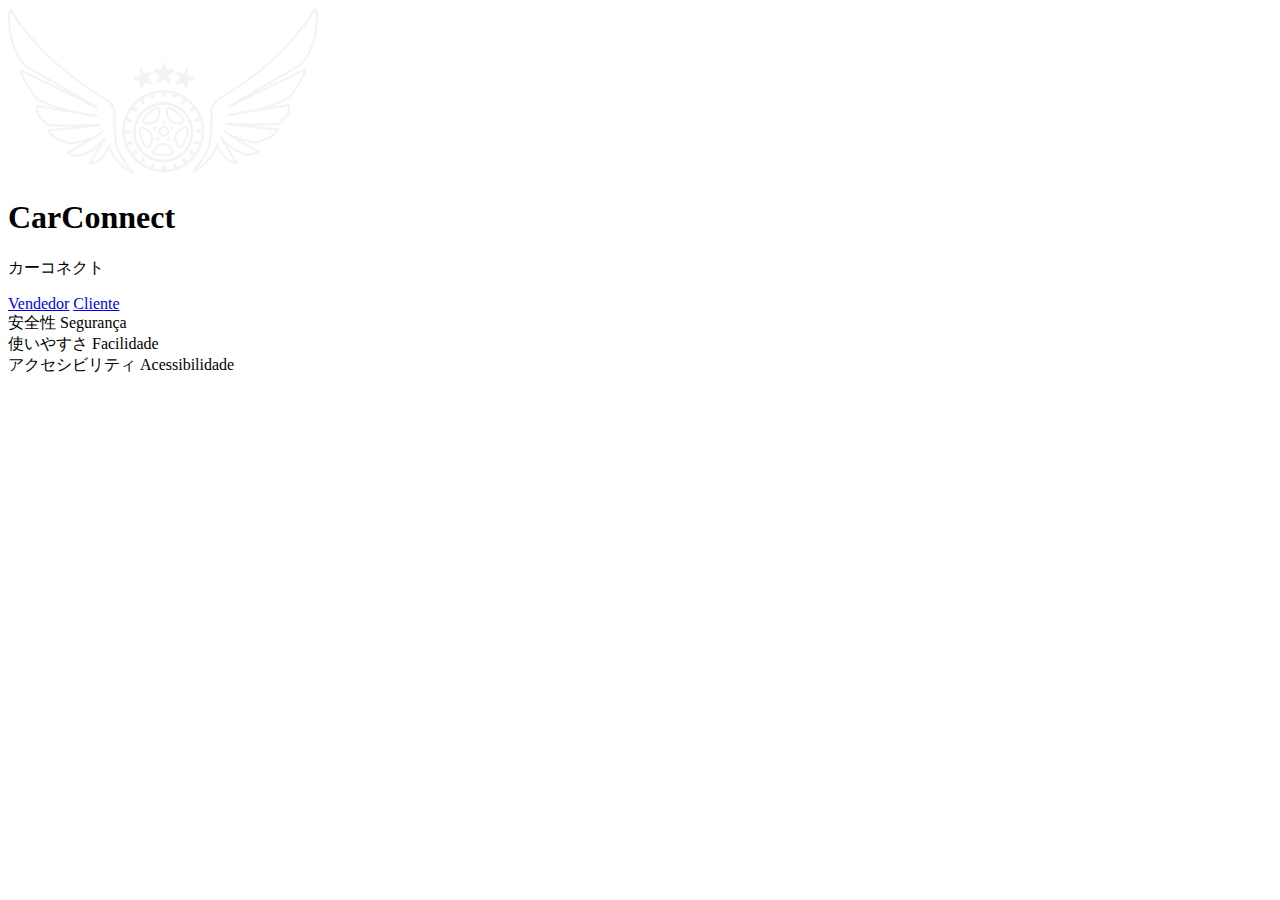
<file: InicioTela.html>
<!DOCTYPE html>
<html lang="pt-br">
<head>
    <meta charset="UTF-8">
    <meta name="viewport" content="width=device-width, initial-scale=1.0">
    <title>CarConnect - Bem-vindo</title>
    <link rel="stylesheet" href="style.css">

<link rel="icon" type="image/png" href="CarConnectlogo.png">

    <link rel="preconnect" href="https://fonts.googleapis.com">
    <link rel="preconnect" href="https://fonts.gstatic.com" crossorigin>
    <link href="style.css" rel="stylesheet">
</head>
<body>

    <main class="container">

        <section class="login-box">
            
            <img src="CarConnectlogo.png" alt="Logo CarConnect" class="logo">

            <h1>CarConnect</h1>
            <p class="subtitle">カーコネクト</p>

            <div class="button-group">
                <a href="loginVendedor.html" class="btn">Vendedor</a>
                <a href="loginCliente.html" class="btn">Cliente</a>
            </div>

        </section>

        <aside class="sidebar">
            <div class="sidebar-item">
    <main class="container">

        <section class="login-box">
            
                <span class="jp-text">安全性</span>
                <span class="en-text">Segurança</span>
            </div>
            <div class="sidebar-item">
                <span class="jp-text">使いやすさ</span>
                <span class="en-text">Facilidade</span>
            </div>
            <div class="sidebar-item">
                <span class="jp-text">アクセシビリティ</span>
                <span class="en-text">Acessibilidade</span>
            </div>
        </aside>

    </main>
    
</body>
</html>
</file>
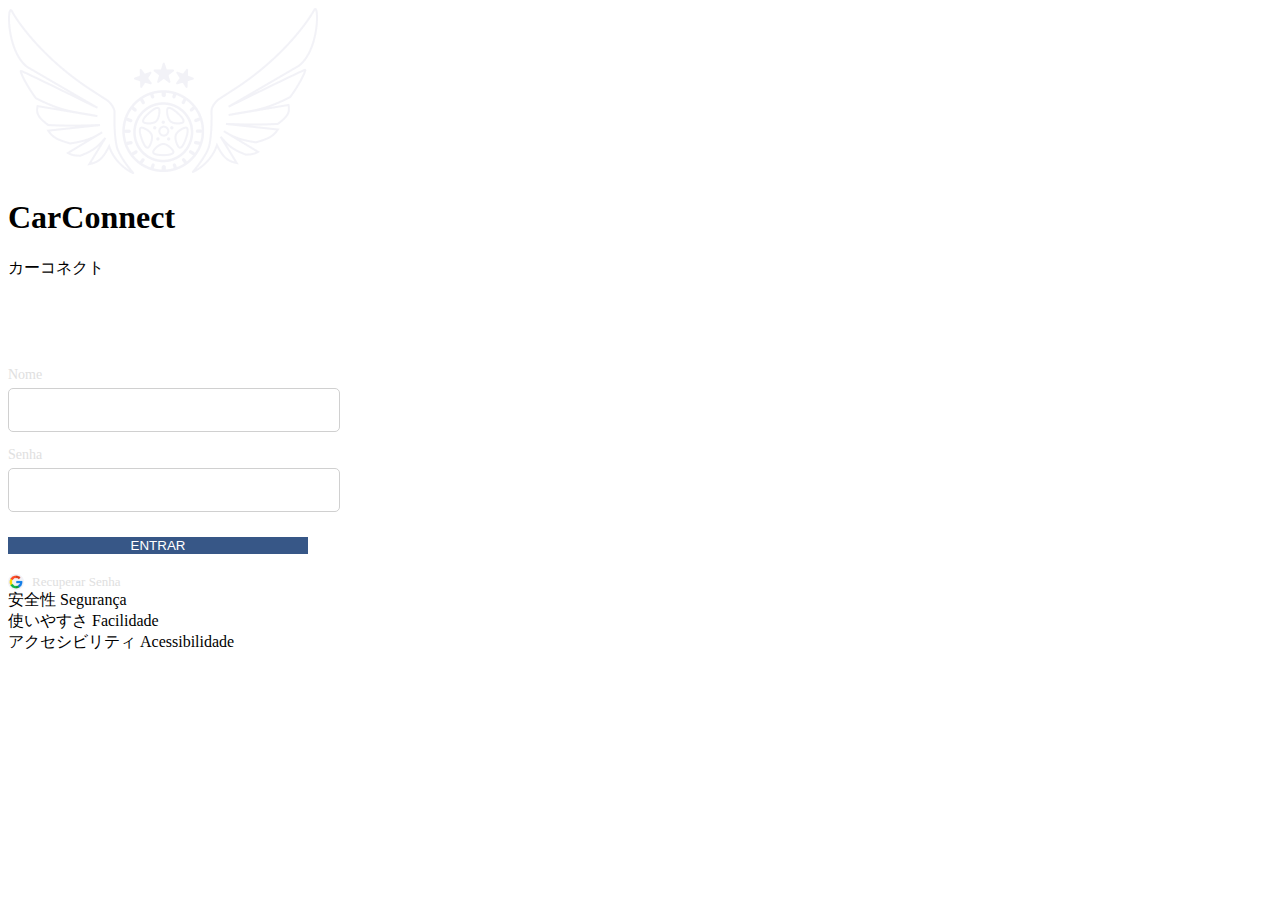
<file: loginCliente.html>
<!DOCTYPE html>
<html lang="pt-br">
<head>
    <meta charset="UTF-8">
    <meta name="viewport" content="width=device-width, initial-scale=1.0">
    <title>CarConnect - Login do Cliente</title>
    <link href="style.css" rel="stylesheet">

    <link rel="icon" type="image/png" href="CarConnectlogo.png">

    <link rel="preconnect" href="https://fonts.googleapis.com">
    <link rel="preconnect" href="https://fonts.gstatic.com" crossorigin>
    <link href="loginVendedor.css" rel="stylesheet">
</head>
<body>

    <main class="container">

        <section class="login-box">
            
            <img src="CarConnectlogo.png" alt="Logo CarConnect" class="logo">
            <h1>CarConnect</h1>
            <p class="subtitle">カーコネクト</p>
            
         

            <form class="login-form">
                <h2>Cliente</h2>
                
                <div class="form-group">
                    <label for="nome">Nome</label>
                    <input type="text" id="nome" name="nome" required>
                </div>

                <div class="form-group">
                    <label for="senha">Senha</label>
                    <input type="password" id="senha" name="senha" required>
                </div>
                
                <button type="submit" class="btn btn-primary">ENTRAR</button>
            </form>

            <div class="recovery-link">
                <a href="#">
                    <img src="LogoGoogle.png" alt="Ícone de recuperar senha">
                    Recuperar Senha
                </a>
            </div>

        </section>

        <aside class="sidebar">
            <div class="sidebar-item">
                <span class="jp-text">安全性</span>
                <span class="en-text">Segurança</span>
            </div>
            <div class="sidebar-item">
                <span class="jp-text">使いやすさ</span>
                <span class="en-text">Facilidade</span>
            </div>
            <div class="sidebar-item">
                <span class="jp-text">アクセシビリティ</span>
                <span class="en-text">Acessibilidade</span>
            </div>
        </aside>

    </main>
    
</body>
</html>
</file>
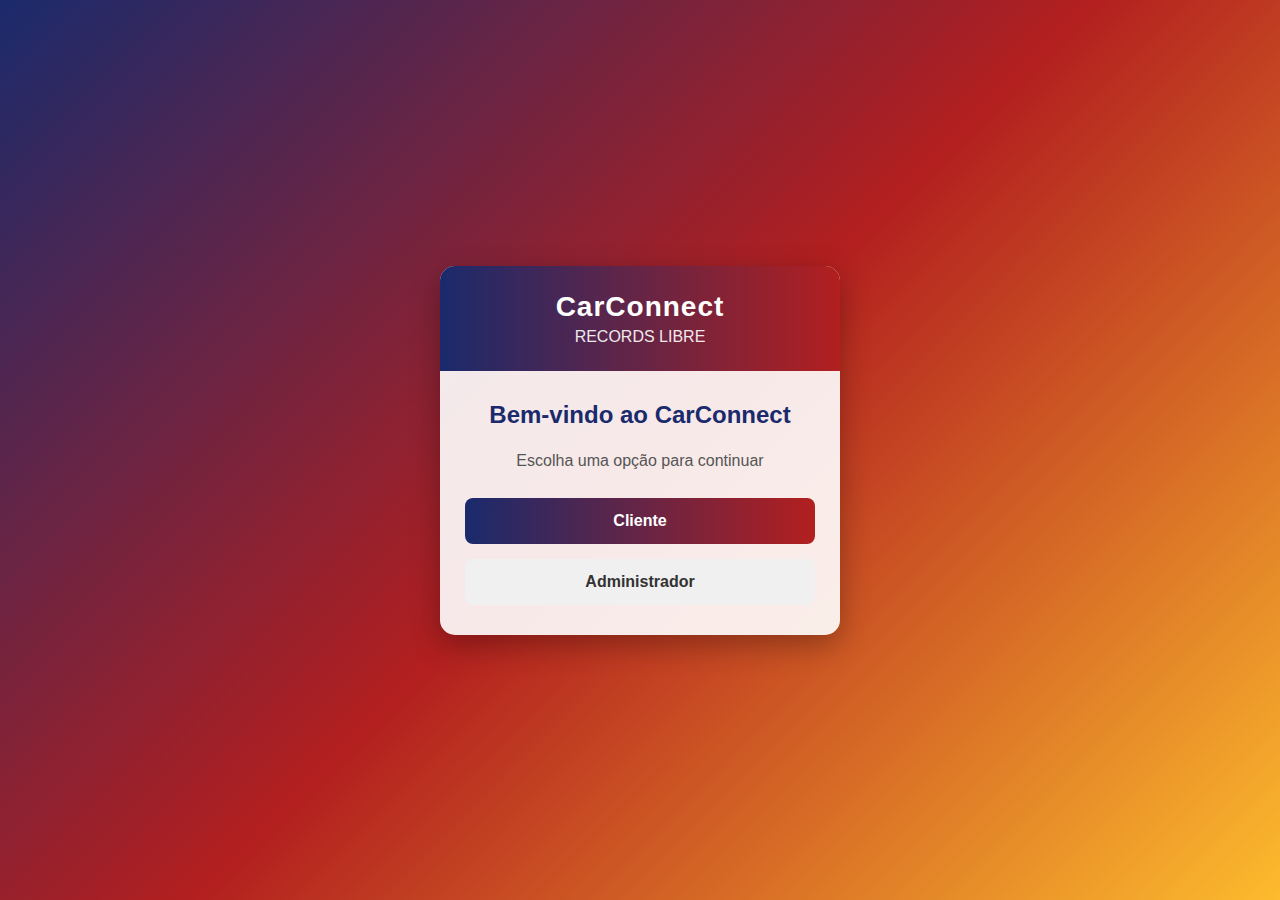
<file: LoginCliente2.html>
<!DOCTYPE html>
<html lang="pt-BR">
<head>
    <meta charset="UTF-8">
    <meta name="viewport" content="width=device-width, initial-scale=1.0">
    <title>CarConnect - Sistema de Cliente</title>
    <style>
        * {
            margin: 0;
            padding: 0;
            box-sizing: border-box;
            font-family: 'Segoe UI', Tahoma, Geneva, Verdana, sans-serif;
        }
        
        body {
            background: linear-gradient(135deg, #1a2a6c, #b21f1f, #fdbb2d);
            min-height: 100vh;
            display: flex;
            justify-content: center;
            align-items: center;
            padding: 20px;
        }
        
        .container {
            width: 100%;
            max-width: 400px;
            background-color: rgba(255, 255, 255, 0.9);
            border-radius: 15px;
            box-shadow: 0 10px 30px rgba(0, 0, 0, 0.3);
            overflow: hidden;
            transition: transform 0.3s ease;
        }
        
        .container:hover {
            transform: translateY(-5px);
        }
        
        .header {
            background: linear-gradient(to right, #1a2a6c, #b21f1f);
            color: white;
            padding: 25px 20px;
            text-align: center;
        }
        
        .logo {
            font-size: 28px;
            font-weight: bold;
            margin-bottom: 5px;
            letter-spacing: 1px;
        }
        
        .subtitle {
            font-size: 16px;
            opacity: 0.9;
            font-weight: 300;
        }
        
        .content {
            padding: 30px 25px;
        }
        
        .screen {
            display: none;
            animation: fadeIn 0.5s ease;
        }
        
        .screen.active {
            display: block;
        }
        
        h2 {
            color: #1a2a6c;
            margin-bottom: 20px;
            text-align: center;
            font-weight: 600;
        }
        
        p {
            color: #555;
            margin-bottom: 25px;
            text-align: center;
            line-height: 1.5;
        }
        
        .btn-group {
            display: flex;
            flex-direction: column;
            gap: 15px;
        }
        
        button {
            padding: 14px;
            border: none;
            border-radius: 8px;
            font-size: 16px;
            font-weight: 600;
            cursor: pointer;
            transition: all 0.3s ease;
        }
        
        .btn-primary {
            background: linear-gradient(to right, #1a2a6c, #b21f1f);
            color: white;
        }
        
        .btn-primary:hover {
            transform: translateY(-2px);
            box-shadow: 0 5px 15px rgba(0, 0, 0, 0.2);
        }
        
        .btn-secondary {
            background-color: #f0f0f0;
            color: #333;
        }
        
        .btn-secondary:hover {
            background-color: #e0e0e0;
        }
        
        .form-group {
            margin-bottom: 20px;
        }
        
        label {
            display: block;
            margin-bottom: 8px;
            color: #333;
            font-weight: 500;
        }
        
        input {
            width: 100%;
            padding: 12px 15px;
            border: 1px solid #ddd;
            border-radius: 8px;
            font-size: 16px;
            transition: border 0.3s;
        }
        
        input:focus {
            border-color: #1a2a6c;
            outline: none;
            box-shadow: 0 0 0 2px rgba(26, 42, 108, 0.2);
        }
        
        .back-btn {
            background: none;
            border: none;
            color: #1a2a6c;
            font-size: 14px;
            display: flex;
            align-items: center;
            gap: 5px;
            margin-bottom: 15px;
            cursor: pointer;
            padding: 5px 0;
        }
        
        .back-btn:hover {
            text-decoration: underline;
        }
        
        @keyframes fadeIn {
            from { opacity: 0; transform: translateY(10px); }
            to { opacity: 1; transform: translateY(0); }
        }
        
        .success-message {
            background-color: #d4edda;
            color: #155724;
            padding: 15px;
            border-radius: 8px;
            margin-bottom: 20px;
            text-align: center;
            display: none;
        }
        
        .success-message.show {
            display: block;
            animation: fadeIn 0.5s ease;
        }
    </style>
</head>
<body>
    <div class="container">
        <div class="header">
            <div class="logo">CarConnect</div>
            <div class="subtitle">RECORDS LIBRE</div>
        </div>
        
        <div class="content">
            <!-- Tela de escolha inicial -->
            <div id="screen-home" class="screen active">
                <h2>Bem-vindo ao CarConnect</h2>
                <p>Escolha uma opção para continuar</p>
                <div class="btn-group">
                    <button class="btn-primary" onclick="showScreen('screen-login-choice')">Cliente</button>
                    <button class="btn-secondary">Administrador</button>
                </div>
            </div>
            
            <!-- Tela de escolha de login cliente -->
            <div id="screen-login-choice" class="screen">
                <button class="back-btn" onclick="showScreen('screen-home')">
                    ← Voltar
                </button>
                <h2>Área do Cliente</h2>
                <p>Escolha como deseja acessar sua conta</p>
                <div class="btn-group">
                    <button class="btn-primary" onclick="showScreen('screen-login')">Fazer Login</button>
                    <button class="btn-secondary" onclick="showScreen('screen-register')">Fazer Cadastro</button>
                </div>
            </div>
            
            <!-- Tela de login cliente -->
            <div id="screen-login" class="screen">
                <button class="back-btn" onclick="showScreen('screen-login-choice')">
                    ← Voltar
                </button>
                <h2>Login do Cliente</h2>
                <p>Informe seus dados para acessar sua conta</p>
                
                <div class="form-group">
                    <label for="login-email">E-mail</label>
                    <input type="email" id="login-email" placeholder="seu@email.com">
                </div>
                
                <div class="form-group">
                    <label for="login-password">Senha</label>
                    <input type="password" id="login-password" placeholder="Sua senha">
                </div>
                
                <button class="btn-primary" onclick="login()">Entrar</button>
            </div>
            
            <!-- Tela de cadastro cliente -->
            <div id="screen-register" class="screen">
                <button class="back-btn" onclick="showScreen('screen-login-choice')">
                    ← Voltar
                </button>
                <h2>Cadastro do Cliente</h2>
                <p>Preencha os dados para criar sua conta</p>
                
                <div class="form-group">
                    <label for="register-name">Nome Completo</label>
                    <input type="text" id="register-name" placeholder="Seu nome completo">
                </div>
                
                <div class="form-group">
                    <label for="register-email">E-mail</label>
                    <input type="email" id="register-email" placeholder="seu@email.com">
                </div>
                
                <div class="form-group">
                    <label for="register-password">Senha</label>
                    <input type="password" id="register-password" placeholder="Crie uma senha">
                </div>
                
                <div class="form-group">
                    <label for="register-confirm">Confirmar Senha</label>
                    <input type="password" id="register-confirm" placeholder="Digite a senha novamente">
                </div>
                
                <button class="btn-primary" onclick="register()">Cadastrar</button>
            </div>
            
            <!-- Tela após login bem-sucedido -->
            <div id="screen-dashboard" class="screen">
                <h2>Bem-vindo ao CarConnect!</h2>
                <p>Login realizado com sucesso.</p>
                <div class="success-message show">
                    Você foi autenticado com sucesso!
                </div>
                <div class="btn-group">
                    <button class="btn-primary" onclick="showScreen('screen-home')">Sair</button>
                </div>
            </div>
        </div>
    </div>

    <script>
        // Função para mostrar uma tela específica
        function showScreen(screenId) {
            // Esconde todas as telas
            const screens = document.querySelectorAll('.screen');
            screens.forEach(screen => {
                screen.classList.remove('active');
            });
            
            // Mostra a tela solicitada
            document.getElementById(screenId).classList.add('active');
        }
        
        // Função para simular o login
        function login() {
            const email = document.getElementById('login-email').value;
            const password = document.getElementById('login-password').value;
            
            // Validação básica
            if (!email || !password) {
                alert('Por favor, preencha todos os campos.');
                return;
            }
            
            // Simulação de autenticação bem-sucedida
            showScreen('screen-dashboard');
        }
        
        // Função para simular o cadastro
        function register() {
            const name = document.getElementById('register-name').value;
            const email = document.getElementById('register-email').value;
            const password = document.getElementById('register-password').value;
            const confirm = document.getElementById('register-confirm').value;
            
            // Validação básica
            if (!name || !email || !password || !confirm) {
                alert('Por favor, preencha todos os campos.');
                return;
            }
            
            if (password !== confirm) {
                alert('As senhas não coincidem.');
                return;
            }
            
            // Simulação de cadastro bem-sucedido
            alert('Cadastro realizado com sucesso! Faça login para continuar.');
            showScreen('screen-login');
        }
    </script>
</body>
</html>
</file>
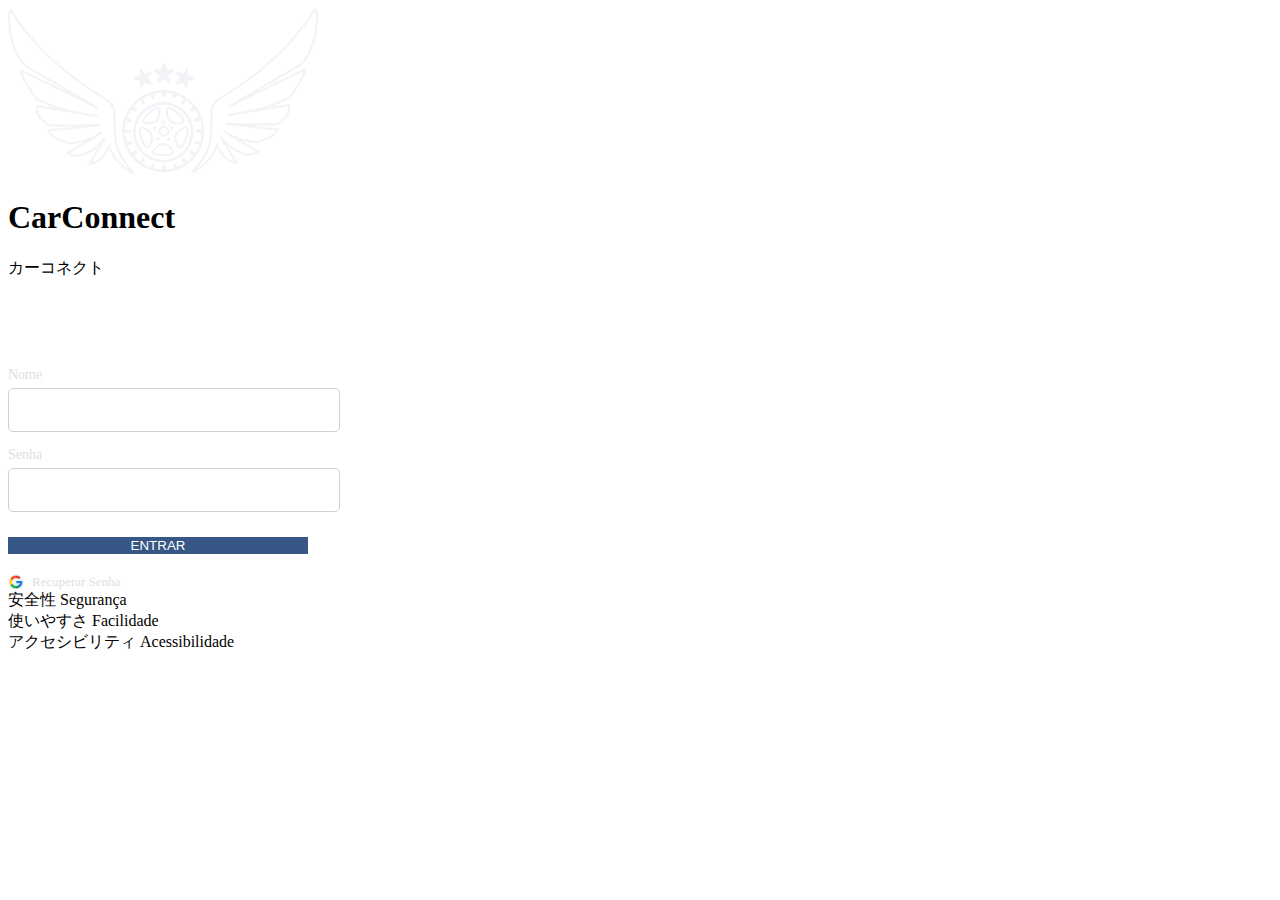
<file: loginV.html>
<!DOCTYPE html>
<html lang="pt-br">
<head>
    <meta charset="UTF-8">
    <meta name="viewport" content="width=device-width, initial-scale=1.0">
    <title>CarConnect - Login do Cliente</title>
    <link href="style.css" rel="stylesheet">

    <link rel="icon" type="image/png" href="CarConnectlogo.png">

    <link rel="preconnect" href="https://fonts.googleapis.com">
    <link rel="preconnect" href="https://fonts.gstatic.com" crossorigin>
    <link href="loginVendedor.css" rel="stylesheet">
</head>
<body>

    <main class="container">

        <section class="login-box">
            
            <img src="CarConnectlogo.png" alt="Logo CarConnect" class="logo">
            <h1>CarConnect</h1>
            <p class="subtitle">カーコネクト</p>
            
         

            <form class="login-form">
                <h2>Vendedor</h2>
                
                <div class="form-group">
                    <label for="nome">Nome</label>
                    <input type="text" id="nome" name="nome" required>
                </div>

                <div class="form-group">
                    <label for="senha">Senha</label>
                    <input type="password" id="senha" name="senha" required>
                </div>
                
                <button type="submit" class="btn btn-primary">ENTRAR</button>
            </form>

            <div class="recovery-link">
                <a href="#">
                    <img src="Group 55.png" alt="Ícone de recuperar senha">
                    Recuperar Senha
                </a>
            </div>

        </section>

        <aside class="sidebar">
            <div class="sidebar-item">
                <span class="jp-text">安全性</span>
                <span class="en-text">Segurança</span>
            </div>
            <div class="sidebar-item">
                <span class="jp-text">使いやすさ</span>
                <span class="en-text">Facilidade</span>
            </div>
            <div class="sidebar-item">
                <span class="jp-text">アクセシビリティ</span>
                <span class="en-text">Acessibilidade</span>
            </div>
        </aside>

    </main>
    
</body>
</html>
</file>
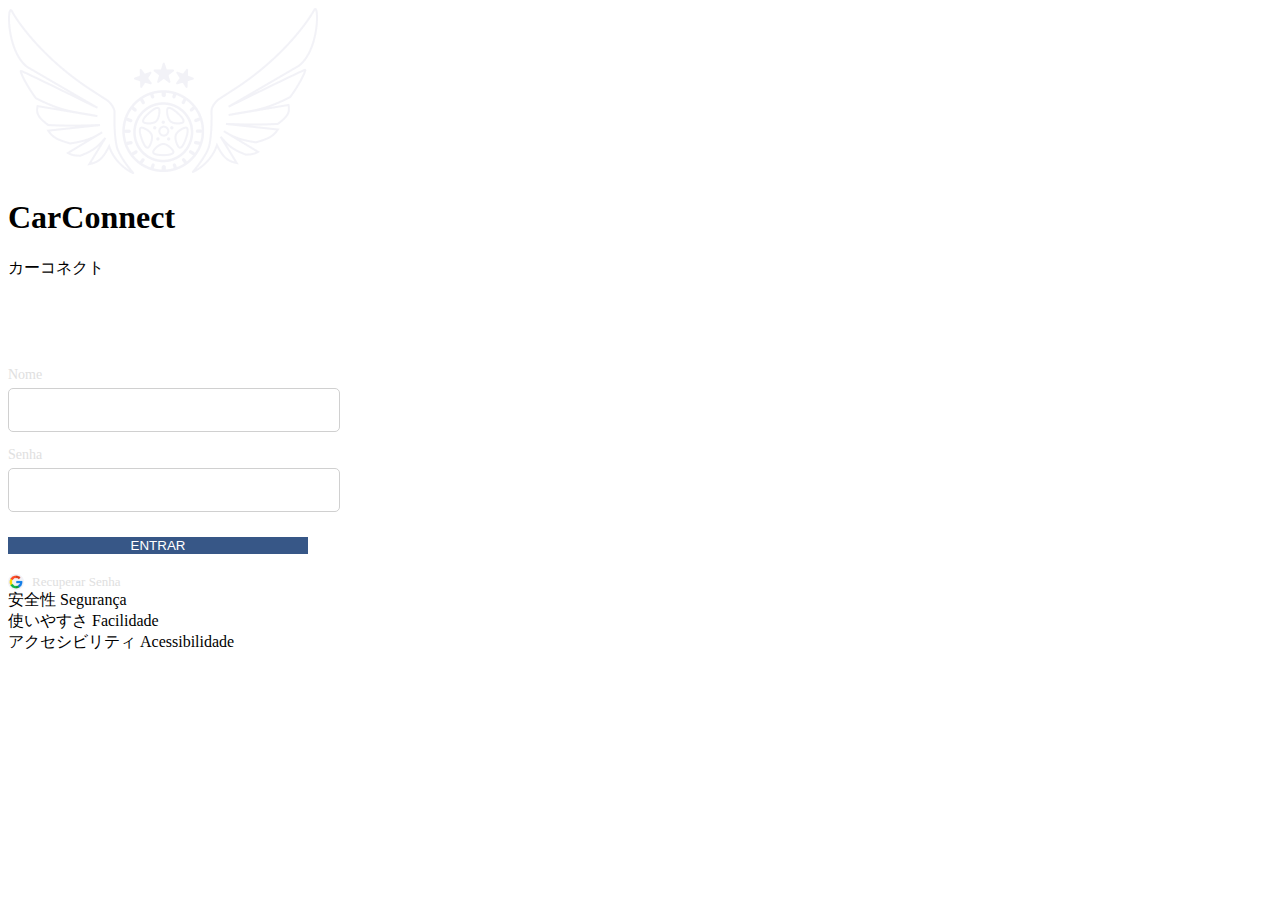
<file: loginVendedor.html>
<!DOCTYPE html>
<html lang="pt-br">
<head>
    <meta charset="UTF-8">
    <meta name="viewport" content="width=device-width, initial-scale=1.0">
    <title>CarConnect - Login do Cliente</title>
    <link href="style.css" rel="stylesheet">

    <link rel="icon" type="image/png" href="CarConnectlogo.png">

    <link rel="preconnect" href="https://fonts.googleapis.com">
    <link rel="preconnect" href="https://fonts.gstatic.com" crossorigin>
    <link href="loginVendedor.css" rel="stylesheet">
</head>
<body>

    <main class="container">

        <section class="login-box">
            
            <img src="CarConnectlogo.png" alt="Logo CarConnect" class="logo">
            <h1>CarConnect</h1>
            <p class="subtitle">カーコネクト</p>
            
         

            <form class="login-form">
                <h2>Vendedor</h2>
                
                <div class="form-group">
                    <label for="nome">Nome</label>
                    <input type="text" id="nome" name="nome" required>
                </div>

                <div class="form-group">
                    <label for="senha">Senha</label>
                    <input type="password" id="senha" name="senha" required>
                </div>
                
                <button type="submit" class="btn btn-primary">ENTRAR</button>
            </form>

            <div class="recovery-link">
                <a href="#">
                    <img src="LogoGoogle.png" alt="Ícone de recuperar senha">
                    Recuperar Senha
                </a>
            </div>

        </section>

        <aside class="sidebar">
            <div class="sidebar-item">
                <span class="jp-text">安全性</span>
                <span class="en-text">Segurança</span>
            </div>
            <div class="sidebar-item">
                <span class="jp-text">使いやすさ</span>
                <span class="en-text">Facilidade</span>
            </div>
            <div class="sidebar-item">
                <span class="jp-text">アクセシビリティ</span>
                <span class="en-text">Acessibilidade</span>
            </div>
        </aside>

    </main>
    
</body>
</html>
</file>
<file: style.css>

</file>
<file: loginVendedor.css>
/* Linha divisória */
.login-box hr {
    width: 100%;
    max-width: 350px;
    border: none;
    border-top: 1px solid #4a6391; /* Cor da linha */
    margin-top: -10px;
    margin-bottom: 25px;
}

/* Formulário */
.login-form {
    width: 100%;
    max-width: 300px;
    display: flex;
    flex-direction: column;
    gap: 15px; /* Espaço entre os elementos do formulário */
}

.login-form h2 {
    font-size: 24px;
    color: #ffffff;
    font-weight: 700;
    text-align: left;
    margin-bottom: 10px;
}

.form-group {
    text-align: left;
}

.form-group label {
    display: block; /* Faz o label ocupar a linha toda */
    font-size: 14px;
    color: #e0e0e0;
    margin-bottom: 5px;
}

.form-group input {
    width: 100%;
    padding: 12px 15px;
    background-color: #ffffff;
    border: 1px solid #d0d0d0;
    border-radius: 5px;
    font-size: 16px;
    color: #273757; /* Cor do texto digitado */
}

/* Estilo do botão ENTRAR */
.btn.btn-primary {
    background-color: #375787; /* Azul mais claro, como na sidebar */
    color: #ffffff;
    border: none;
    margin-top: 10px;
}

.btn.btn-primary:hover {
    background-color: #4a6aa0;
    transform: scale(1.03);
}


/* Link de recuperar senha */
.recovery-link {
    margin-top: 20px;
}

.recovery-link a {
    color: #e0e0e0;
    font-size: 13px;
    text-decoration: none;
    display: flex;
    align-items: center;
    gap: 8px; /* Espaço entre o ícone e o texto */
    transition: color 0.3s ease;
}

.recovery-link a:hover {
    color: #ffffff;
}

.recovery-link img {
    width: 16px;
    height: 16px;
}
</file>
